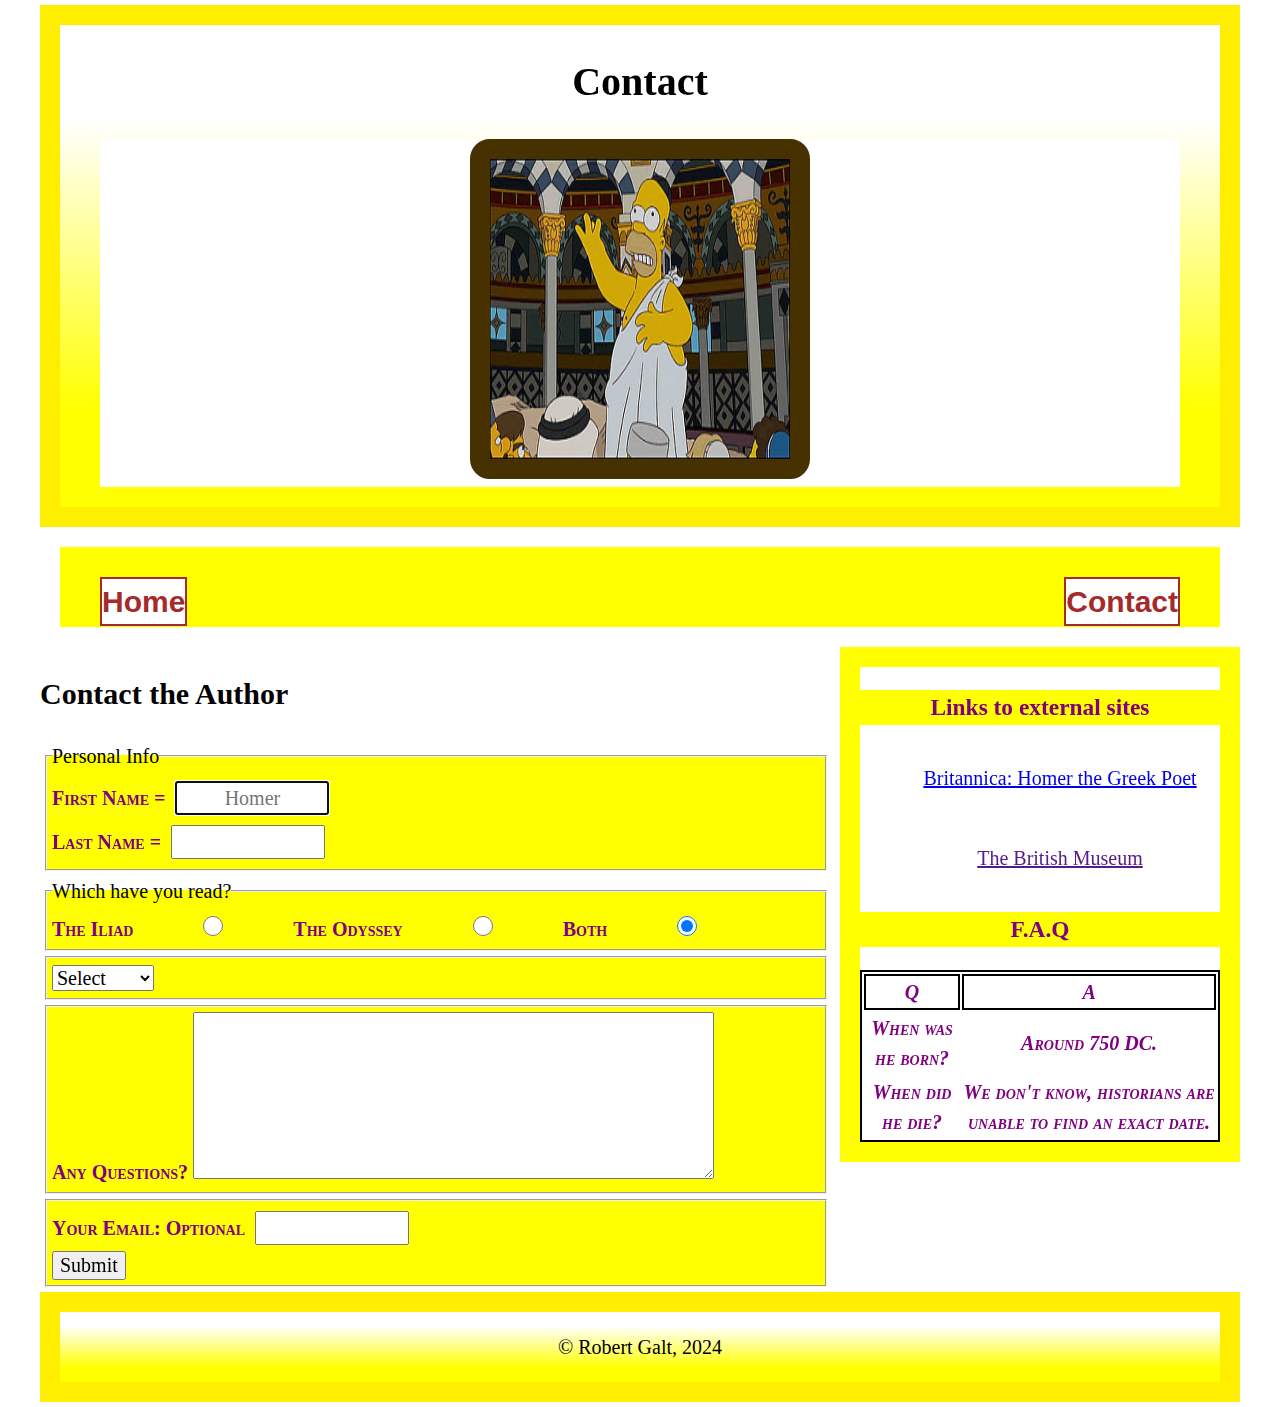
<file: contact.html>
<!DOCTYPE html>
<html lang="en">

<head>
    
    <meta charset="UTF-8">

    <meta name="viewport" content="width=device-width, initial-scale=1.0">

    <meta name="description" content="Homer">

    <meta name="keywords" content="Ancient Greece, Poet">

    <meta name="Works" content="Iliad, Odyssey">

    <link rel="stylesheet" href="css/normalize.css">
    <link rel="stylesheet" href="css/styles.css">

    <title>The Visionary Homer</title>

</head>
<body>

    <header>
        <h1 id="header-heading" class="headings">
            <span id="span-h">Contact</span>
        </h1>
        <figure id="relative-path-image" class="main-section-figure">
            <img src="images/Homer.jpg" alt="Not a Simpsons character" title="Totally the real Homer">
        </figure>

    </header>
    <nav>
        <ul>
            <li id="home-link"><a href="index.html">Home</a></li>
            <li id="contact-link"><a href="contact.html">Contact</a></li>
        </ul>
    </nav>
    <main>
        <h2 id="formTitle">Contact the Author</h2>
        <form name="contact" id="contact" method="post" action="contact.php" autocomplete="off"></form>
        <fieldset>
            <legend>Personal Info</legend>
            <div>
                <label for="firstname">First Name = </label>
                <input type="text" id="firstname" name="firstname" autofocus placeholder="Homer" required>
            </div>
            <div>
                <label for="lastname">Last Name = </label>
                <input type="text" id="lastname" name="lastname">
            </div>
        </fieldset>
        <fieldset>
            <legend>Which have you read?</legend>
            <label for="The Iliad">The Iliad</label>
            <input type="radio" name="Book" id="the iliad" value="the iliad">
            <label for="The Odyssey">The Odyssey</label>
            <input type="radio" name="Book" id="the odyssey" value="the odyssey">
            <label for="Both">Both</label>
            <input type="radio" name="Book" id="both" value="both" checked>
        </fieldset>
        <fieldset>
            <div>
                <label for="Whose's your favourite character?"></label>
                <select name="character" id="character" multiple size="1">
                    <option value="" selected>Select</option>
                    <option value="Achilles">Achilles</option>
                    <option value="Hector">Hector</option>
                    <option value="Paris">Paris</option>
                    <option value="Odysseus">Odysseus</option>
                </select>
            </div>
        </fieldset>
        <fieldset>
            <label for="Questions">Any Questions?</label>
            <textarea name="question" id="question" rows="7" cols="50"></textarea>
        </fieldset>
        <fieldset>
            <div>
                <label for="email">Your Email: Optional</label>
                <input type="email" name="email" id="email">
            </div>

            <div>
                <button type="submit">
                    Submit
                </button>
            </div>
        </fieldset>


    </main>
    <aside>
        <h3>Links to external sites</h3>
        <ul>
            <li><a href="https://www.britannica.com/biography/Homer-Greek-poet" target="_blank">Britannica: Homer the Greek Poet</a></li>
        </ul>
        <ul>
            <li><a href="" target="_blank">The British Museum</a></li>
        </ul>
        <h3>F.A.Q</h3>
        <table>
            <thead>
                <tr>
                    <th>Q</th>
                    <th>A</th>
                </tr>
            </thead>
            <tbody>
                <tr>
                    <td>When was he born?</td>
                    <td>Around 750 DC.</td>
                </tr>
                <tr>
                    <td>When did he die?</td>
                    <td>We don't know, historians are unable to find an exact date.</td>
                </tr>
            </tbody>
          
        </table>
    </aside>

    <footer>
        <p>&#169; Robert Galt, 2024</p>
    
    </footer>
</body>
</file>
<file: css/styles.css>
html{
font : normal normal normal 20px/1.5 Times, "Times New Roman", Georgia, serif;
}
h1, h2{
  font : small-caps bold;
}
figcaption{
  font : small-caps bold 15px/1.5;
}
q{
  font : italic;
  font-family : cursive;
}
footer p{
  font : 50%;
}



body{
  width : 100%;
  max-width : 1200px;
  padding : 0.25rem;
  margin: auto;
}
.main-section-figure img{
  width : 1rem;
  height : 1rem;
  border-radius : 1rem;
}
.figure{
  width : 1rem;
  height : 1rem;
}
iframe{
  width : 75%;
  padding : 5%;
  border : 1rem solid rgb(71, 49, 0);
}
section{
  background-color: hsla(56, 100%, 50%, 1);
}



header, footer{
  text-align : center;
  color : black;
  border : 1rem solid rgb(255, 238, 0);
  background-image: linear-gradient(white 20%, yellow 80%) !important;
}
.main{
  background-color: yellow;
  text-align : center;
  padding : 50%;
}
#bio{
  text-align : left;
}
.img p{
  padding : 0.25rem;
}
.figure{
  margin-top : 1rem;
  margin-bottom : 1rem;
  padding : 1rem;
}
blockquote q{
  padding : 5%;
}
blockquote{
  border : 0.5rem solid rgb(71, 49, 0);
  box-shadow: 10px 10px 8px black;
}


#absolute-path-image img{
  width : 15rem;
  height : 15rem;
  border : 1rem solid rgb(0, 0, 255);
  border-radius : 1rem;
  
}
#absolute-path-image figcaption{
  color: rgb(0, 0, 255);
  
}
#absolute-path-image{
  background: hsla(0, 100%, 100%, 1);
}
#relative-path-image img{
  width : 15rem;
  height : 15rem;
  border : 1rem solid rgb(71, 49, 0);
  border-radius : 1rem;
  
}
#relative-path-image figcaption{
  color : rgb(71, 49, 0);
  
}
#relative-path-image{
  background: hsla(0, 100%, 100%, 1);
}
/* Part 2*/
nav{
  background-color: yellow;
  padding: 1rem 1rem 2rem 1rem;
  margin: 1rem;
  text-align: center;
}

nav ul li{
    list-style-type: none;
    border: 0.1rem solid brown;
    background-color: white;
}

nav ul{
  padding: 0.5rem;
  margin: 0 0.5rem;
}

nav ul li a{
    color: brown;
    text-decoration: none;
    font : normal normal bold 30px/1.5 Arial
}
nav ul li a:hover{
  color: white;
  background-color: purple;
  border: 0.1rem solid white;
}
#home-link{
  width: 50;
  float: left;
}
#contact-link{
  width: 50;
  float: right;
}
main #Bio2{
  width: 50%;
  float:left;
  text-align: center;
}
#Pics2{
  width: 50%;
  float:right;
  text-align: center;
}
main{
  width: 66%;
  float: left;
}
aside{
  border: 1rem solid Yellow;
  width: 30%;
  float: right;
  text-align: center;
}
#quo{
  clear: both;
}
footer{
  clear: both;
}
aside, h3{
  color: purple;
  font: small-caps bold;
}
table, th{
  text-align: center;
  font-weight: bold; 
  font-style: italic;
  font-variant: small-caps;
  border: 0.1rem solid black;
}
aside h3{
  background-color: yellow;
}

aside li{
  list-style-type: none;
  text-decoration: none;
  line-height: 3rem;
}
aside li:hover{
  color: white;
  background-color: yellow;
  border: 0.1rem solid white;
}

fieldset{
  background-color: yellow;
  padding: 0.25rem;
  margin: 0.25rem;
}
label{
  color: purple;
  font-variant: small-caps;
  font-weight: bold;
}
input{
  width: 7rem;
  height: 1rem;
  text-align: center;
  padding: 0.25rem;
  margin: 0.25rem;
}

@media (max-width: 600px){
  html{
    font-size: 15px;
    clear: both;
    width: 100%;
    padding: 0.25rem;
    margin: 0.25rem;
    text-align: center;
  }
}
@media (max-width: 1200px){
  html{
    font-size: 20px;
    width: 100;
    padding: 0.25rem;
    margin: 0.25rem;
  }
}
@media (max-width: 900px){
  html{
    font-size: 17px;
    clear: both;
    width: 100;
    padding: 0.25rem;
    margin: 0.25rem;
  }
}
</file>
